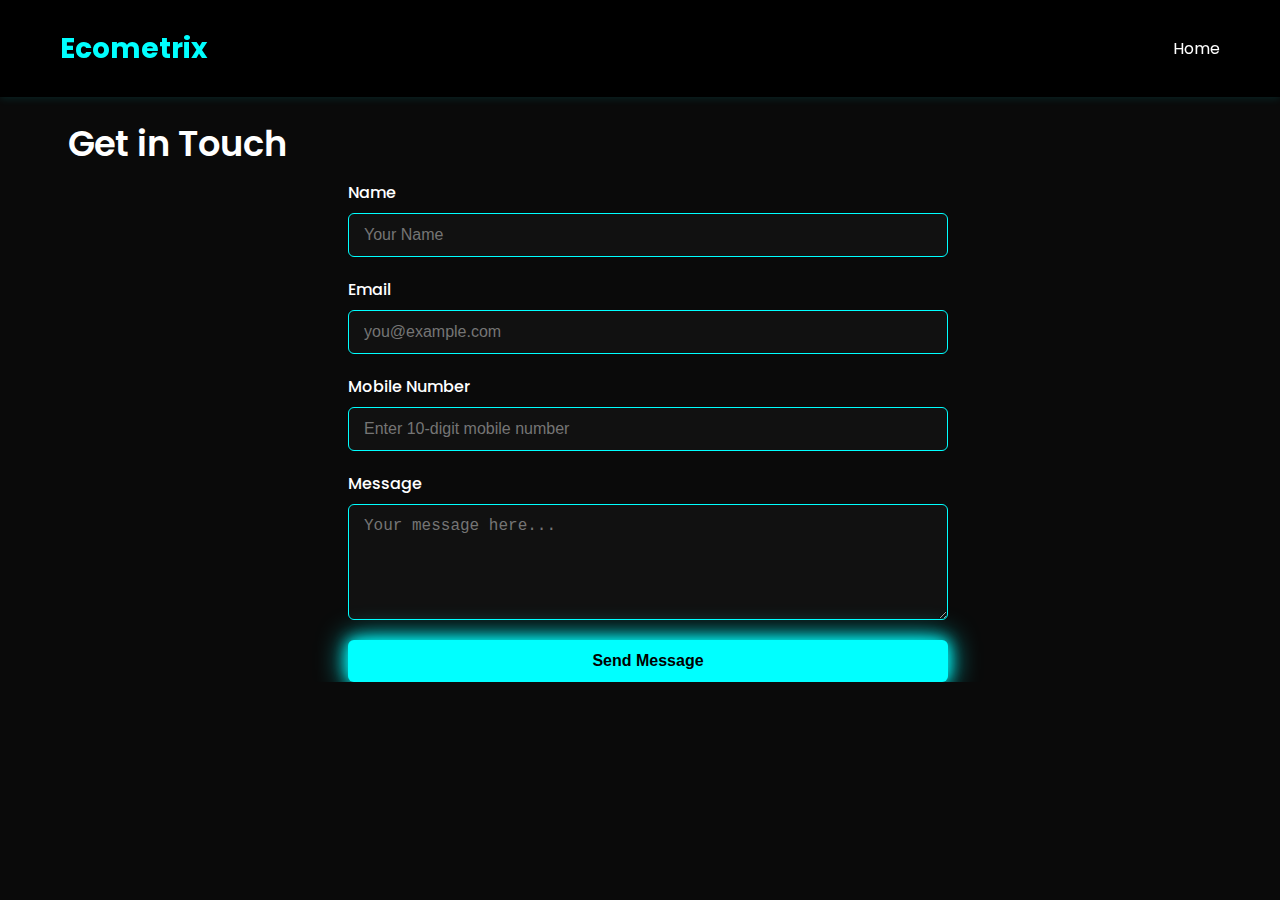
<file: contact.html>
<!DOCTYPE html>
<html lang="en">
<head>
  <meta charset="UTF-8" />
  <meta name="viewport" content="width=device-width, initial-scale=1.0"/>
  <title>Contact Me</title>
  <link href="https://fonts.googleapis.com/css2?family=Poppins:wght@400;600&display=swap" rel="stylesheet"/>
  <link rel="stylesheet" href="style.css" />
  <style>
    /* Popup Modal Styling */
    .popup {
      position: fixed;
      top: 0;
      left: 0;
      width: 100%;
      height: 100%;
      background: rgba(0, 0, 0, 0.7);
      display: none;
      justify-content: center;
      align-items: center;
      z-index: 999;
    }

    .popup-content {
      background: #111;
      padding: 2rem;
      border: 2px solid #0ff;
      border-radius: 12px;
      text-align: center;
      color: #fff;
      box-shadow: 0 0 20px #0ff;
      font-size: 1.2rem;
    }

    .popup.show {
      display: flex;
    }

    .popup .btn-close {
      margin-top: 1rem;
      background: transparent;
      border: 1px solid #0ff;
      color: #0ff;
      padding: 0.5rem 1rem;
      border-radius: 6px;
      cursor: pointer;
    }

    .popup .btn-close:hover {
      background-color: #0ff;
      color: #111;
    }
  </style>
</head>
<body>

  <header class="header">
    <div class="container">
      <a href="index.html" class="logo">Ecometrix</a>
      <nav class="nav">
        <ul class="nav-list">
          <li><a href="index.html">Home</a></li>
        </ul>
      </nav>
    </div>
  </header>

  <!-- Contact Form Section -->
  <section class="contact-form-section">
    <div class="container">
      <h2 class="section-title">Get in Touch</h2>
      <form id="contact-form" class="contact-form">
        <div class="form-group">
          <label for="name">Name</label>
          <input type="text" id="name" name="name" required placeholder="Your Name" />
        </div>

        <div class="form-group">
          <label for="email">Email</label>
          <input type="email" id="email" name="_replyto" required placeholder="you@example.com" />
        </div>

        <div class="form-group">
          <label for="phone">Mobile Number</label>
          <input
            type="tel"
            id="phone"
            name="phone"
            placeholder="Enter 10-digit mobile number"
            pattern="[0-9]{10}"
            maxlength="10"
            required
            title="Please enter a valid 10-digit mobile number"
          />
        </div>

        <div class="form-group">
          <label for="message">Message</label>
          <textarea id="message" name="message" rows="5" required placeholder="Your message here..."></textarea>
        </div>

        <button type="submit" class="btn-primary">Send Message</button>
      </form>
    </div>
  </section>

  <!-- Custom Popup -->
  <div id="popup" class="popup">
    <div class="popup-content">
      ✅ Message sent successfully! I’ll get back to you soon.
      <br />
      <button class="btn-close" onclick="closePopup()">Close</button>
    </div>
  </div>

  <script>
    const form = document.getElementById("contact-form");
    const popup = document.getElementById("popup");

    form.addEventListener("submit", async function (e) {
      e.preventDefault();

      const data = new FormData(form);
      const endpoint = "https://formspree.io/f/xrbqnqar"; // Replace with your real endpoint

      const response = await fetch(endpoint, {
        method: "POST",
        body: data,
        headers: {
          'Accept': 'application/json'
        }
      });

      if (response.ok) {
        form.reset();
        popup.classList.add("show");
      } else {
        popup.querySelector(".popup-content").innerHTML = "❌ Something went wrong. Please try again later.<br><button class='btn-close' onclick='closePopup()'>Close</button>";
        popup.classList.add("show");
      }
    });

    function closePopup() {
      popup.classList.remove("show");
    }
  </script>

</body>
</html>
</file>
<file: style.css>
/* Base styles */
html, body {
  width: 100%;
  max-width: 100%;
  overflow-x: hidden;
  box-sizing: border-box;
}
*, *::before, *::after {
  box-sizing: inherit;
}

body {
  font-family: 'Poppins', sans-serif;
  background-color: #0a0a0a;
  color: #fff;
  scroll-behavior: smooth;
}
a {
  text-decoration: none;
  color: inherit;
}

/* Header */
.header {
  width: 100%;
  position: fixed;
  top: 0;
  left: 0;
  background: #000;
  padding: 20px 0;
  z-index: 1000;
  box-shadow: 0 2px 8px rgba(0, 255, 255, 0.1);
  box-sizing: border-box;
}
/* Update generic container */
.container {
  max-width: 1200px;
  margin: 0 auto;
  padding: 0 20px;
  width: 100%;
  box-sizing: border-box;
}


/* Make hero section fully responsive */
.hero-content {
  max-width: 800px;
  width: 100%;
}

/* Make .container consistent and flexible */
.container {
  max-width: 1200px;
  margin: 0 auto;
  padding: 0 20px;
  width: 100%;
  box-sizing: border-box;
}

/* Header specific layout */
.header .container {
  display: flex;
  align-items: center;
  justify-content: space-between;
}

/* Logo */
.logo {
  font-family: 'Poppins', sans-serif;
  font-size: 28px;
  font-weight: 700;
  color: #00ffff;
  text-decoration: none;
  transition: 0.3s ease;
}

.logo:hover {
  text-shadow: 0 0 10px #00ffff, 0 0 20px #00ffff, 0 0 30px #00ffff;
  color: #fff; /* Maintain color to avoid dimming */
}

/* Navigation */
.nav-list {
  list-style: none;
  display: flex;
  gap: 30px;
}
.nav-list a {
  font-size: 1rem;
  color: #fff;
  position: relative;
  transition: color 0.3s ease;
}
.nav-list a::after {
  content: '';
  position: absolute;
  left: 0;
  bottom: -6px;
  width: 0%;
  height: 2px;
  background: #00ffff;
  transition: width 0.3s ease;
}
.nav-list a:hover::after {
  width: 100%;
}
.nav-list a:hover {
  color: #00ffff;
}

/* Hamburger Menu */
.menu-toggle {
  display: none;
  flex-direction: column;
  cursor: pointer;
  justify-content: center; /* 👈 center vertical bars */
  align-items: center;      /* 👈 align bars properly */
}
.menu-toggle span {
  height: 3px;
  width: 25px;
  background: #00ffff;
  margin-bottom: 5px;
  border-radius: 3px;
}

/* Responsive */
@media (max-width: 768px) {
  .menu-toggle {
    display: flex;
  }
  .nav {
    position: absolute;
    top: 100%;
    right: 0;
    background: #000;
    width: 100%;
    display: none;
    flex-direction: column;
    text-align: center;
  }
  .nav.active {
    display: flex;
  }
  .nav-list {
    flex-direction: column;
    gap: 20px;
    padding: 20px 0;
  }
}

/* Remove focus outline completely (including after clicking) */
a, button {
  outline: none;
  -webkit-tap-highlight-color: transparent; /* For mobile/safari */
  -moz-outline-style: none;
}

/* Optional: Remove focus from all elements unless needed */
*:focus {
  outline: none !important;
}

/* Optional: Remove tap highlight on mobile globally */
body {
  -webkit-tap-highlight-color: transparent;
}

/* Hero Section */
.hero {
  background-color: #0a0a0a;
  color: #fff;
  padding: 120px 20px 80px;
  display: flex;
  align-items: center;
  justify-content: center;
  text-align: center;
  max-width: 800px;
  width: 100%;
}
.hero-content {
  max-width: 800px;
}
.hero h1 {
  font-size: 2.5rem;
  line-height: 1.3;
  font-weight: 600;
}
.hero h1 span {
  color: #00ffff;
  text-shadow: 0 0 5px #00ffff, 0 0 15px #00ffff;
}
.hero p {
  margin-top: 20px;
  font-size: 1.1rem;
  color: #bbb;
}
.hero-buttons {
  margin-top: 30px;
  display: flex;
  flex-wrap: wrap;
  justify-content: center;
  gap: 20px;
}
.btn-primary,
.btn-secondary {
  padding: 12px 24px;
  font-size: 1rem;
  border-radius: 6px;
  transition: all 0.3s ease;
  text-decoration: none;
  font-weight: 500;
}
.btn-primary {
  background-color: #00ffff; /* neon blue */
  color: #000;
  border: none;
  padding: 12px 24px;
  font-size: 16px;
  font-weight: 600;
  border-radius: 6px;
  cursor: pointer;
  box-shadow: 0 0 15px #00ffff, 0 0 30px #00ffff;
  transition: transform 0.2s, box-shadow 0.2s;
}

.btn-primary:hover {
  transform: scale(1.05);
  box-shadow: 0 0 20px #00ffff, 0 0 40px #00ffff;
}
.btn-secondary {
  border: 2px solid #00ffff;
  color: #00ffff;
}
.btn-secondary:hover {
  background-color: #00ffff;
  color: #000;
  box-shadow: 0 0 15px #00ffff, 0 0 30px #00ffff;
}

/* Responsive Text */
@media (max-width: 768px) {
  .hero h1 {
    font-size: 2rem;
  }
  .hero p {
    font-size: 1rem;
  }
}

/* === PROBLEM SECTION STYLES === */
.problems {
  background-color: #0d0d0d;
  padding: 80px 20px;
  color: #fff;
  text-align: center;
  width: 100%;
  box-sizing: border-box;
}
.problems .container {
  max-width: 1200px;
  margin: 0 auto;
  padding: 0 20px;
  box-sizing: border-box;
}
.section-title {
  font-size: 2.2rem;
  font-weight: 600;
  margin-bottom: 10px;
}
.section-subtitle {
  font-size: 1.1rem;
  color: #aaa;
  margin-bottom: 40px;
}
.problem-cards {
  display: flex;
  flex-wrap: wrap;
  gap: 30px;
  justify-content: center;
}
.problem-cards .card {
  background: #121212;
  border: 1px solid #1e1e1e;
  padding: 30px;
  width: 100%;
  max-width: 320px;
  border-radius: 10px;
  box-shadow: 0 0 10px rgba(0, 255, 255, 0.1);
  transition: transform 0.3s ease, box-shadow 0.3s ease;
  box-sizing: border-box;
}
.problem-cards .card:hover {
  transform: translateY(-5px);
  box-shadow: 0 0 15px rgba(0, 255, 255, 0.3);
}
.problem-cards .card h3 {
  font-size: 1.2rem;
  margin-bottom: 10px;
  color: #00ffff;
}
.problem-cards .card p {
  font-size: 0.95rem;
  color: #ccc;
}
.promise {
  margin-top: 60px;
}
.promise .highlight {
  font-size: 1.8rem;
  color: #00ffff;
  text-shadow: 0 0 5px #00ffff, 0 0 10px #00ffff;
  margin-bottom: 15px;
}
.promise p {
  font-size: 1.1rem;
  color: #eee;
}

/* === MOBILE FIXES === */
@media (max-width: 768px) {
  .section-title {
    font-size: 1.7rem;
  }
  .section-subtitle {
    font-size: 1rem;
  }
  .problem-cards {
    flex-direction: column;
    gap: 20px;
  }
  .problem-cards .card {
    width: 100%;
    padding: 20px;
  }
  .problem-cards .card h3 {
    font-size: 1.1rem;
  }
  .problem-cards .card p {
    font-size: 0.9rem;
  }
  .promise .highlight {
    font-size: 1.5rem;
  }
  .promise p {
    font-size: 1rem;
  }
}

.services {
  background-color: #0a0a0a;
  padding: 80px 20px;
  text-align: center;
  color: #fff;
}

.services .container {
  max-width: 1200px;
  margin: 0 auto;
  padding: 0 20px;
}

.services-grid {
  display: flex;
  gap: 30px;
  flex-wrap: wrap;
  justify-content: center;
  margin-top: 40px;
}

.service-card {
  background: #121212;
  border: 1px solid #1e1e1e;
  padding: 30px;
  width: 100%;
  max-width: 320px;
  border-radius: 10px;
  box-shadow: 0 0 10px rgba(0, 255, 255, 0.1);
  transition: transform 0.3s ease, box-shadow 0.3s ease;
}

.service-card:hover {
  transform: translateY(-5px);
  box-shadow: 0 0 15px rgba(0, 255, 255, 0.3);
}

.service-icon {
  font-size: 2.5rem;
  color: #00ffff;
  margin-bottom: 20px;
  text-shadow: 0 0 10px #00ffff;
}

.service-card h3 {
  font-size: 1.3rem;
  margin-bottom: 10px;
  color: #00ffff;
}

.service-card p {
  font-size: 1rem;
  color: #ccc;
}

/* Responsive */
@media (max-width: 768px) {
  .services-grid {
    flex-direction: column;
    gap: 20px;
  }
  
  .service-card {
    padding: 20px;
  }
  
  .service-card h3 {
    font-size: 1.2rem;
  }
  
  .service-card p {
    font-size: 0.95rem;
  }
}

.case-studies {
  background-color: #0a0a0a;
  padding: 80px 20px;
  color: #fff;
  text-align: center;
}
.case-studies .container {
  max-width: 1200px;
  margin: 0 auto;
}
.case-grid {
  display: flex;
  flex-wrap: wrap;
  gap: 30px;
  justify-content: center;
  margin-top: 40px;
}
.case-card {
  background: #121212;
  border: 1px solid #1e1e1e;
  border-radius: 10px;
  padding: 20px;
  max-width: 350px;
  text-align: left;
  box-shadow: 0 0 10px rgba(0, 255, 255, 0.1);
  transition: transform 0.3s ease, box-shadow 0.3s ease;
}
.case-card:hover {
  transform: translateY(-5px);
  box-shadow: 0 0 15px rgba(0, 255, 255, 0.3);
}
.case-card img {
  width: 100%;
  border-radius: 8px;
  margin-bottom: 15px;
}
.case-card h3 {
  color: #00ffff;
  font-size: 1.2rem;
  margin-bottom: 10px;
}
.case-card p {
  color: #ccc;
  font-size: 0.95rem;
}

/* Responsive */
@media (max-width: 768px) {
  .case-grid {
    flex-direction: column;
    align-items: center;
  }
  .case-card {
    max-width: 90%;
  }
}

html {
  scroll-behavior: smooth;
}


.education-section {
  padding: 80px 20px;
  background: #0d0d0d;
  color: #fff;
}

.education-section .section-title {
  text-align: center;
  font-size: 2rem;
  margin-bottom: 50px;
  color: #00ffff;
  text-shadow: 0 0 5px #00ffff, 0 0 10px #00ffff;
}

.timeline {
  position: relative;
  margin: 0 auto;
  padding-left: 30px;
  border-left: 2px solid #00ffff;
  max-width: 800px;
}

.timeline-item {
  position: relative;
  margin-bottom: 40px;
}

.timeline-dot {
  position: absolute;
  left: -9px;
  top: 10px;
  width: 16px;
  height: 16px;
  background: #00ffff;
  border-radius: 50%;
  box-shadow: 0 0 8px #00ffff, 0 0 15px #00ffff;
  z-index: 1;
}

.timeline-box {
  background: #121212;
  border: 1px solid #1e1e1e;
  box-shadow: 0 0 10px rgba(0, 255, 255, 0.15);
  padding: 20px 25px;
  border-radius: 10px;
  margin-left: 20px;
  transition: transform 0.3s ease, box-shadow 0.3s ease;
}

.timeline-box:hover {
  transform: translateY(-4px);
  box-shadow: 0 0 20px rgba(0, 255, 255, 0.3);
}

.timeline-box h3 {
  font-size: 1.2rem;
  color: #00ffff;
  margin-bottom: 5px;
}

.timeline-box span {
  font-size: 0.95rem;
  color: #aaa;
  display: block;
  margin-bottom: 10px;
}

.timeline-box p {
  font-size: 1rem;
  color: #ccc;
}

/* Responsive Fix */
@media (max-width: 600px) {
  .timeline {
    padding-left: 20px;
  }
  
  .timeline-box {
    margin-left: 15px;
    padding: 15px 20px;
  }
  
  .timeline-dot {
    top: 10px;
    left: -8px;
    width: 14px;
    height: 14px;
  }
  
  .timeline-box h3 {
    font-size: 1.1rem;
  }
  
  .timeline-box p {
    font-size: 0.95rem;
  }
}

.businesses-helped {
  background-color: #0d0d0d;
  color: #fff;
  padding: 80px 20px;
  text-align: center;
}

.businesses-helped .section-title {
  font-size: 2rem;
  color: #00ffff;
  margin-bottom: 10px;
  text-shadow: 0 0 5px #00ffff, 0 0 10px #00ffff;
}

.businesses-helped .section-subtitle {
  font-size: 1.1rem;
  color: #aaa;
  margin-bottom: 40px;
}

.business-card-grid {
  display: grid;
  grid-template-columns: repeat(auto-fit, minmax(250px, 1fr));
  gap: 30px;
  max-width: 1100px;
  margin: 0 auto;
}

.business-card {
  background-color: #121212;
  border: 1px solid #1e1e1e;
  border-radius: 12px;
  padding: 20px;
  box-shadow: 0 0 10px rgba(0, 255, 255, 0.1);
  transition: transform 0.3s ease, box-shadow 0.3s ease;
}

.business-card:hover {
  transform: translateY(-5px);
  box-shadow: 0 0 20px rgba(0, 255, 255, 0.3);
}

.business-card h3 {
  font-size: 1.2rem;
  color: #00ffff;
  margin-bottom: 10px;
}

.business-card p {
  font-size: 0.95rem;
  color: #ccc;
}

/* Mobile */
@media (max-width: 600px) {
  .businesses-helped .section-title {
    font-size: 1.6rem;
  }
  .business-card {
    padding: 18px;
  }
  .business-card h3 {
    font-size: 1.1rem;
  }
  .business-card p {
    font-size: 0.9rem;
  }
}

/* About Me - Home Section */
.about-home {
  background-color: #0a0a0a;
  padding: 100px 20px 60px;
  text-align: center;
  display: flex;
  justify-content: center;
}

.about-container {
  display: flex;
  align-items: center;
  flex-direction: column;
  gap: 20px;
}

.about-img img {
  width: 160px;
  height: 160px;
  aspect-ratio: 1 / 1; /* Ensures a square ratio */
  object-fit: cover;
  border-radius: 50%; /* Makes it circular */
  border: 4px solid transparent;
  transition: all 0.3s ease;
  display: block;
}

.about-img img:hover {
  border-color: #00ffff;
  box-shadow: 0 0 10px #00ffff, 0 0 20px #00ffff;
}

.about-text h2 {
  font-size: 1.8rem;
  font-weight: 500;
  color: #fff;
}

.neon-name {
  color: #00ffff;
  text-shadow: 0 0 5px #00ffff, 0 0 15px #00ffff, 0 0 30px #00ffff;
}

.typed-line {
  font-size: 1.2rem;
  font-weight: 400;
  color: #fff;
  margin-top: 10px;
  display: flex;
  flex-wrap: wrap;
  gap: 6px;
}

.typed-line span.neon-type {
  display: inline;
  word-break: break-word;
}

.neon-type {
  color: #00ffff;
  text-shadow: 0 0 5px #00ffff, 0 0 10px #00ffff, 0 0 20px #00ffff;
}

.about-home,
.what-i-do {
  margin-bottom: 0;
  padding-bottom: 0;
}

body {
  overflow-x: hidden;
}

section:last-of-type {
  margin-bottom: 0;
  padding-bottom: 0;
}

/* Testimonials Section */
.testimonials {
  background-color: #0a0a0a;
  padding: 80px 20px;
  color: #fff;
  text-align: center;
  animation: fadeIn 1.5s ease-in-out;
}

.testimonials .section-title {
  font-size: 2.2rem;
  margin-bottom: 40px;
  color: #00ffff;
  text-shadow: 0 0 10px #00ffff;
}

.testimonial-cards {
  display: flex;
  flex-wrap: wrap;
  justify-content: center;
  gap: 30px;
}

.testimonial-card {
  background-color: #121212;
  border: 1px solid #1e1e1e;
  padding: 30px;
  max-width: 350px;
  border-radius: 10px;
  box-shadow: 0 0 10px rgba(0, 255, 255, 0.15);
  transition: transform 0.3s ease, box-shadow 0.3s ease;
}

.testimonial-card:hover {
  transform: translateY(-5px);
  box-shadow: 0 0 15px rgba(0, 255, 255, 0.3);
}

.testimonial-text {
  font-size: 1rem;
  color: #ccc;
  margin-bottom: 15px;
}

.client-name {
  font-size: 1rem;
  font-weight: 600;
  color: #00ffff;
}

/* Fade-in animation */
@keyframes fadeIn {
  from { opacity: 0; transform: translateY(30px); }
  to { opacity: 1; transform: translateY(0); }
}

/* Responsive */
@media (max-width: 768px) {
  .testimonial-cards {
    flex-direction: column;
    align-items: center;
  }
}

/* Contact & CTA Section */
.contact-cta {
  background-color: #0d0d0d;
  padding: 80px 20px;
  text-align: center;
  color: #fff;
  animation: fadeIn 1.5s ease-in-out;
}

.contact-cta .cta-title {
  font-size: 2.2rem;
  font-weight: 600;
  color: #00ffff;
  text-shadow: 0 0 8px #00ffff;
  margin-bottom: 20px;
}

.contact-cta .cta-subtitle {
  font-size: 1.1rem;
  color: #bbb;
  margin-bottom: 40px;
  max-width: 600px;
  margin-left: auto;
  margin-right: auto;
}

.contact-cta .btn-primary {
  padding: 14px 32px;
  font-size: 1rem;
  font-weight: 500;
  background-color: #00ffff;
  color: #000;
  border-radius: 6px;
  box-shadow: 0 0 10px #00ffff, 0 0 20px #00ffff;
  transition: background-color 0.3s ease, box-shadow 0.3s ease;
}

.contact-cta .btn-primary:hover {
  background-color: #00e0e0;
  box-shadow: 0 0 15px #00ffff, 0 0 30px #00ffff;
}

.contact-info {
  margin-top: 40px;
  color: #aaa;
  font-size: 1rem;
}

.contact-info a {
  color: #00ffff;
  text-decoration: underline;
}

/* Responsive */
@media (max-width: 768px) {
  .contact-cta .cta-title {
    font-size: 1.7rem;
  }
  .contact-cta .cta-subtitle {
    font-size: 1rem;
  }
}

/* Contact Form Page */
.contact-form-section {
  background-color: #0a0a0a;
  padding: 80px 20px;
  color: #fff;
}

.contact-form {
  max-width: 600px;
  margin: 0 auto;
  display: flex;
  flex-direction: column;
  gap: 20px;
}

.contact-form .form-group {
  display: flex;
  flex-direction: column;
}

.contact-form label {
  margin-bottom: 8px;
  font-weight: 500;
}

.contact-form input,
.contact-form textarea {
  padding: 12px 15px;
  border: 1px solid #00ffff;
  border-radius: 6px;
  background-color: #111;
  color: #fff;
  font-size: 1rem;
  transition: border 0.3s ease;
}

.contact-form input:focus,
.contact-form textarea:focus {
  outline: none;
  border-color: #00f7ff;
  box-shadow: 0 0 10px #00ffff;
}

/* Footer Styling */
.footer {
  background-color: #0a0a0a;
  color: #fff;
  padding: 2rem 1rem;
  border-top: 2px solid #0ff;
  box-shadow: 0 -2px 15px rgba(0, 255, 255, 0.3);
}

.footer-content {
  display: flex;
  flex-direction: column;
  align-items: center;
  justify-content: center;
  gap: 1rem;
  text-align: center;
}

.footer-text {
  font-size: 0.9rem;
  color: #ccc;
}

.footer-links a {
  color: #0ff;
  text-decoration: none;
  margin: 0 0.5rem;
  transition: color 0.3s ease;
}

.footer-links a:hover {
  color: #fff;
}

.social-icons {
  display: flex;
  justify-content: center;
  gap: 1rem;
  margin-top: 1rem;
}

.social-icons a {
  color: #0ff;
  font-size: 1.5rem;
  transition: all 0.3s ease;
}

.social-icons a:hover {
  color: #fff;
  text-shadow: 0 0 10px #0ff;
}

.about-img-wrapper {
  width: 150px;
  height: 150px;
  border-radius: 50%;
  overflow: hidden;
  display: inline-block;
  box-shadow: 0 0 10px #00ffff, 0 0 20px #00ffff, 0 0 30px #00ffff;
}

/* Optional: Add hover effect on desktop */
@media (min-width: 769px) {
  .about-img-wrapper:hover {
    box-shadow: 0 0 15px #00ffff, 0 0 30px #00ffff, 0 0 45px #00ffff;
  }
}

.about-img {
  width: 100%;
  height: 100%;
  object-fit: cover;
  border-radius: 50%;
  display: block;
}


::selection {
  background: #00ffff;  /* Neon cyan background */
  color: #000;
  text-shadow: 0 0 5px #00ffff, 0 0 10px #00ffff;
}

::-moz-selection {
  background: #00ffff;
  color: #000;
  text-shadow: 0 0 5px #00ffff, 0 0 10px #00ffff;
}
</file>
